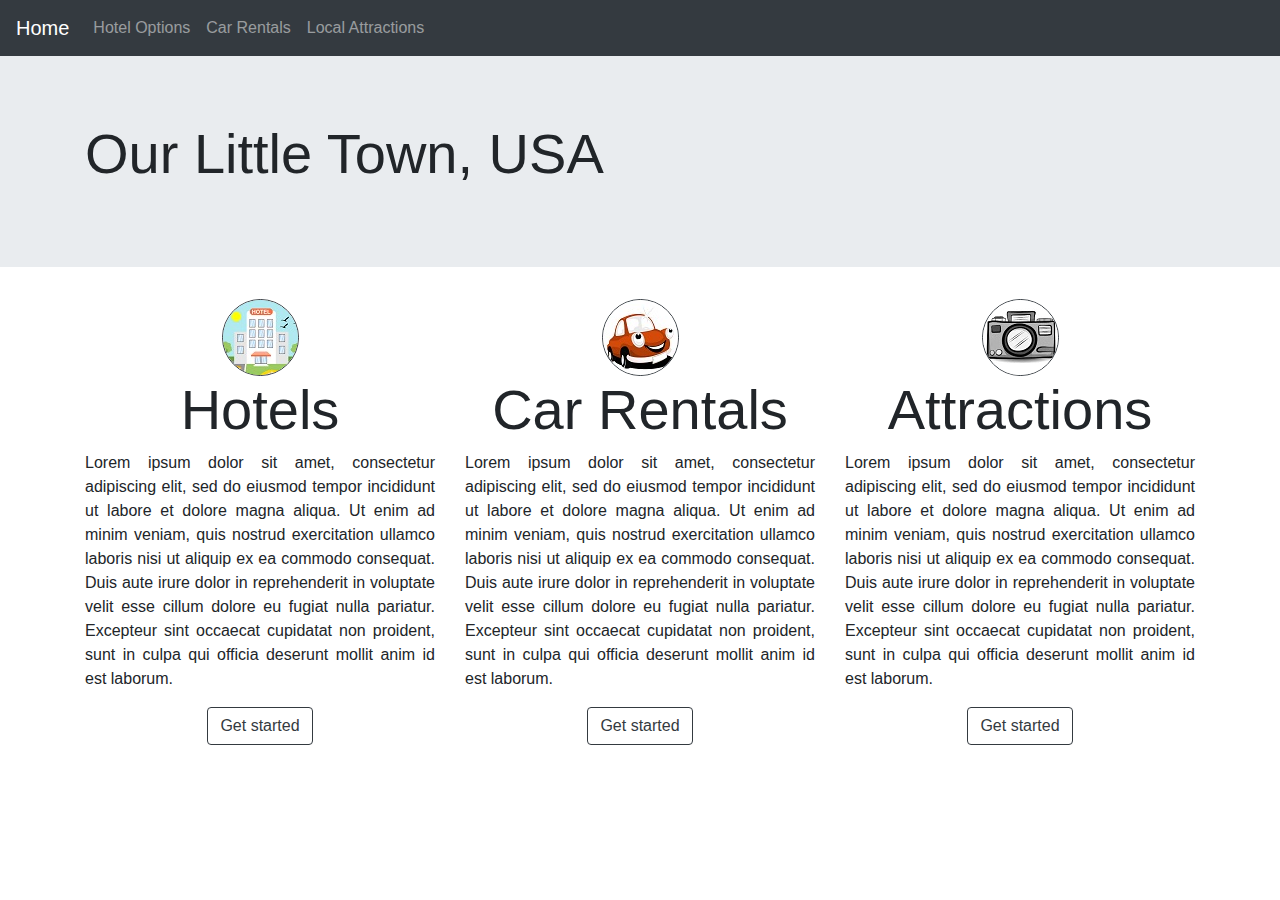
<file: index.html>
<!doctype html>
<html lang="en">
  <head>
    <!-- Required meta tags -->
    <meta charset="utf-8">
    <meta name="viewport" content="width=device-width, initial-scale=1, shrink-to-fit=no">

    <!-- Bootstrap CSS -->
    <link rel="stylesheet" href="https://stackpath.bootstrapcdn.com/bootstrap/4.3.1/css/bootstrap.min.css" integrity="sha384-ggOyR0iXCbMQv3Xipma34MD+dH/1fQ784/j6cY/iJTQUOhcWr7x9JvoRxT2MZw1T" crossorigin="anonymous">

    <title>Our Little Town</title>
    <link href="css/styles.css" rel="stylesheet" />


  </head>
  <body>

    <!-- NavBar Start-->
    <nav class="navbar navbar-expand-lg navbar-dark bg-dark">
        <a class="navbar-brand" href="index.html">Home</a>
        <button class="navbar-toggler" type="button" data-toggle="collapse" data-target="#navbarNav"
            aria-controls="navbarNav" aria-expanded="false" aria-label="Toggle navigation">
            <span class="navbar-toggler-icon"></span>
        </button>
        <div class="collapse navbar-collapse" id="navbarNav">
            <ul class="navbar-nav">
                <li class="nav-item">
                    <a class="nav-link" href="hotelCost.html">Hotel Options</a>
                </li>
                <li class="nav-item">
                    <a class="nav-link" href="carRental.html">Car Rentals</a>
                </li>
                <li class="nav-item">
                    <a class="nav-link" href="attractions.html">Local Attractions</a>
                </li>
            </ul>
        </div>
    </nav>

    <main>
        <div class="jumbotron jumbotron-fluid">
            <div class="container">
                <h1 class="display-4">Our Little Town, USA</h1>
                <p class="lead"></p>
            </div>
        </div>
        <div class="container">
            <div class="row text-center">
                <!-- lorem ipsum text used as a placeholder until actual text is delivered -->
                <div class="col-md">
                    <img src="images/hotel.jpg" alt="hotel pic" class="img border border-dark rounded-circle" />
                    <h2 class="display-4 subheadings">Hotels</h2>
                    <p class="description text-justify">Lorem ipsum dolor sit amet, consectetur adipiscing elit, sed do eiusmod tempor incididunt ut labore et dolore magna aliqua. Ut enim ad minim veniam, quis nostrud exercitation ullamco laboris nisi ut aliquip ex ea commodo consequat. Duis aute irure dolor in reprehenderit in voluptate velit esse cillum dolore eu fugiat nulla pariatur. Excepteur sint occaecat cupidatat non proident, sunt in culpa qui officia deserunt mollit anim id est laborum.</p>
                    <a class="btn btn-outline-dark" href="hotelCost.html">Get started</a>
                </div>
                <div class="col-md">
                    <img src="images/car.jpg" alt="car pic" class="img border border-dark rounded-circle" />
                    <h2 class="display-4 subheadings">Car Rentals</h2>
                    <p class="description text-justify">Lorem ipsum dolor sit amet, consectetur adipiscing elit, sed do eiusmod tempor incididunt ut labore et dolore magna aliqua. Ut enim ad minim veniam, quis nostrud exercitation ullamco laboris nisi ut aliquip ex ea commodo consequat. Duis aute irure dolor in reprehenderit in voluptate velit esse cillum dolore eu fugiat nulla pariatur. Excepteur sint occaecat cupidatat non proident, sunt in culpa qui officia deserunt mollit anim id est laborum.</p>
                    <a class="btn btn-outline-dark" href="carRental.html">Get started</a>
                </div>
                <div class="col-md">
                    <img src="images/camera.jpg" alt="camera pic" class="img border border-dark rounded-circle" />
                    <h2 class="display-4 subheadings">Attractions</h2>
                    <p class="description text-justify">Lorem ipsum dolor sit amet, consectetur adipiscing elit, sed do eiusmod tempor incididunt ut labore et dolore magna aliqua. Ut enim ad minim veniam, quis nostrud exercitation ullamco laboris nisi ut aliquip ex ea commodo consequat. Duis aute irure dolor in reprehenderit in voluptate velit esse cillum dolore eu fugiat nulla pariatur. Excepteur sint occaecat cupidatat non proident, sunt in culpa qui officia deserunt mollit anim id est laborum.</p>
                    <a class="btn btn-outline-dark" href="attractions.html">Get started</a>
                </div>
            </div>
        </div>
    </main>

    <!-- Optional JavaScript -->
    <!-- jQuery first, then Popper.js, then Bootstrap JS -->
    <script src="https://code.jquery.com/jquery-3.3.1.slim.min.js" integrity="sha384-q8i/X+965DzO0rT7abK41JStQIAqVgRVzpbzo5smXKp4YfRvH+8abtTE1Pi6jizo" crossorigin="anonymous"></script>
    <script src="https://cdnjs.cloudflare.com/ajax/libs/popper.js/1.14.7/umd/popper.min.js" integrity="sha384-UO2eT0CpHqdSJQ6hJty5KVphtPhzWj9WO1clHTMGa3JDZwrnQq4sF86dIHNDz0W1" crossorigin="anonymous"></script>
    <script src="https://stackpath.bootstrapcdn.com/bootstrap/4.3.1/js/bootstrap.min.js" integrity="sha384-JjSmVgyd0p3pXB1rRibZUAYoIIy6OrQ6VrjIEaFf/nJGzIxFDsf4x0xIM+B07jRM" crossorigin="anonymous"></script>
  </body>
</html>
</file>
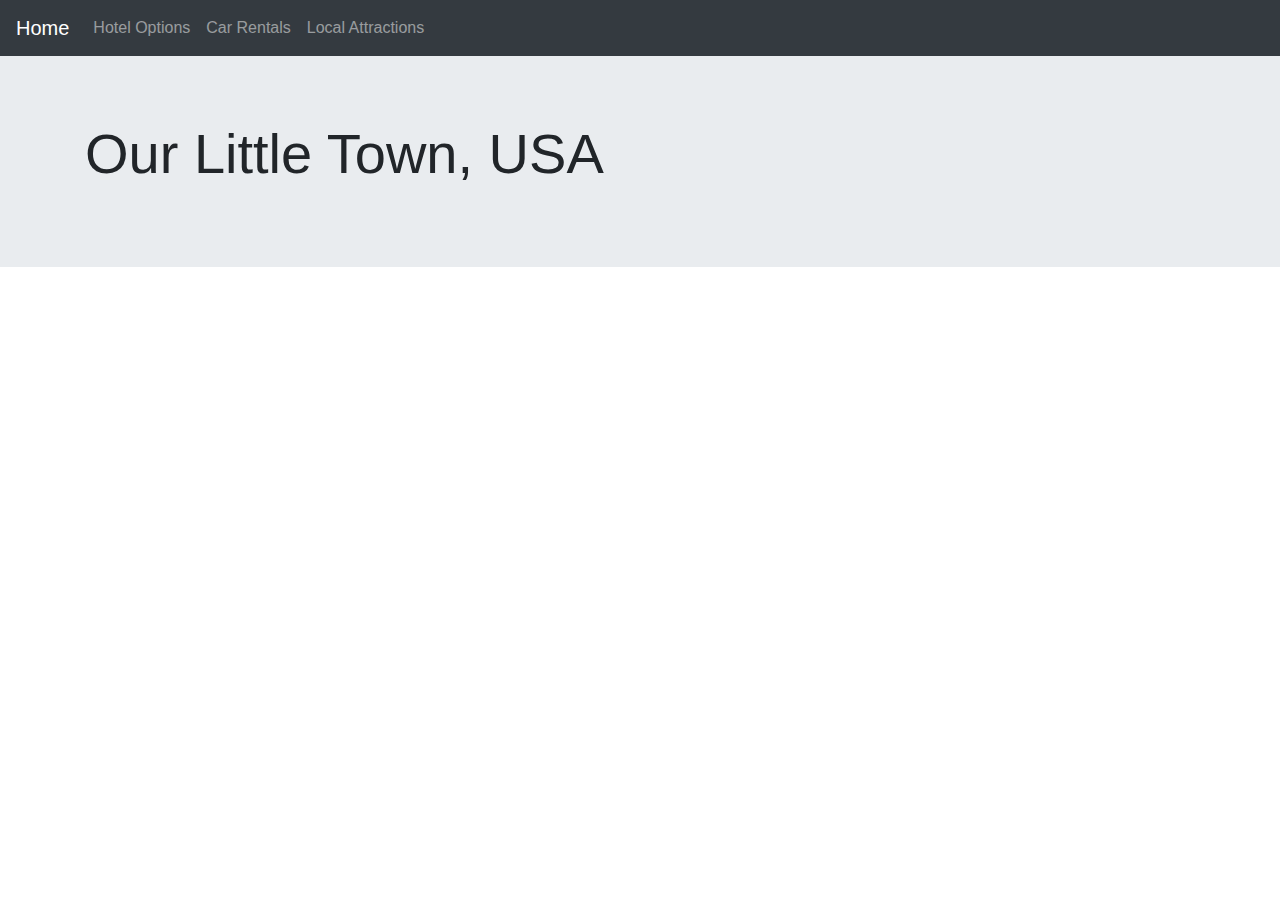
<file: attractions.html>
<!doctype html>
<html lang="en">
  <head>
    <!-- Required meta tags -->
    <meta charset="utf-8">
    <meta name="viewport" content="width=device-width, initial-scale=1, shrink-to-fit=no">

    <!-- Bootstrap CSS -->
    <link rel="stylesheet" href="https://stackpath.bootstrapcdn.com/bootstrap/4.3.1/css/bootstrap.min.css" integrity="sha384-ggOyR0iXCbMQv3Xipma34MD+dH/1fQ784/j6cY/iJTQUOhcWr7x9JvoRxT2MZw1T" crossorigin="anonymous">

    <title>Our Little Town</title>
    <link href="css/styles.css" rel="stylesheet" />


  </head>
  <body>

    <!-- NavBar Start-->
    <nav class="navbar navbar-expand-lg navbar-dark bg-dark">
        <a class="navbar-brand" href="index.html">Home</a>
        <button class="navbar-toggler" type="button" data-toggle="collapse" data-target="#navbarNav"
            aria-controls="navbarNav" aria-expanded="false" aria-label="Toggle navigation">
            <span class="navbar-toggler-icon"></span>
        </button>
        <div class="collapse navbar-collapse" id="navbarNav">
            <ul class="navbar-nav">
                <li class="nav-item">
                    <a class="nav-link" href="hotelCost.html">Hotel Options</a>
                </li>
                <li class="nav-item">
                    <a class="nav-link" href="carRental.html">Car Rentals</a>
                </li>
                <li class="nav-item">
                    <a class="nav-link" href="attractions.html">Local Attractions</a>
                </li>
            </ul>
        </div>
    </nav>

    <main>
        <div class="jumbotron jumbotron-fluid">
            <div class="container">
                <h1 class="display-4">Our Little Town, USA</h1>
                <p class="lead"></p>
            </div>
        </div>
        <div class="container">
            <div class="row text-center">
                <!-- lorem ipsum text used as a placeholder until actual text is delivered -->
                
            </div>
        </div>
    </main>

    <!-- Optional JavaScript -->
    <!-- jQuery first, then Popper.js, then Bootstrap JS -->
    <script src="https://code.jquery.com/jquery-3.3.1.slim.min.js" integrity="sha384-q8i/X+965DzO0rT7abK41JStQIAqVgRVzpbzo5smXKp4YfRvH+8abtTE1Pi6jizo" crossorigin="anonymous"></script>
    <script src="https://cdnjs.cloudflare.com/ajax/libs/popper.js/1.14.7/umd/popper.min.js" integrity="sha384-UO2eT0CpHqdSJQ6hJty5KVphtPhzWj9WO1clHTMGa3JDZwrnQq4sF86dIHNDz0W1" crossorigin="anonymous"></script>
    <script src="https://stackpath.bootstrapcdn.com/bootstrap/4.3.1/js/bootstrap.min.js" integrity="sha384-JjSmVgyd0p3pXB1rRibZUAYoIIy6OrQ6VrjIEaFf/nJGzIxFDsf4x0xIM+B07jRM" crossorigin="anonymous"></script>
  </body>
</html>
</file>
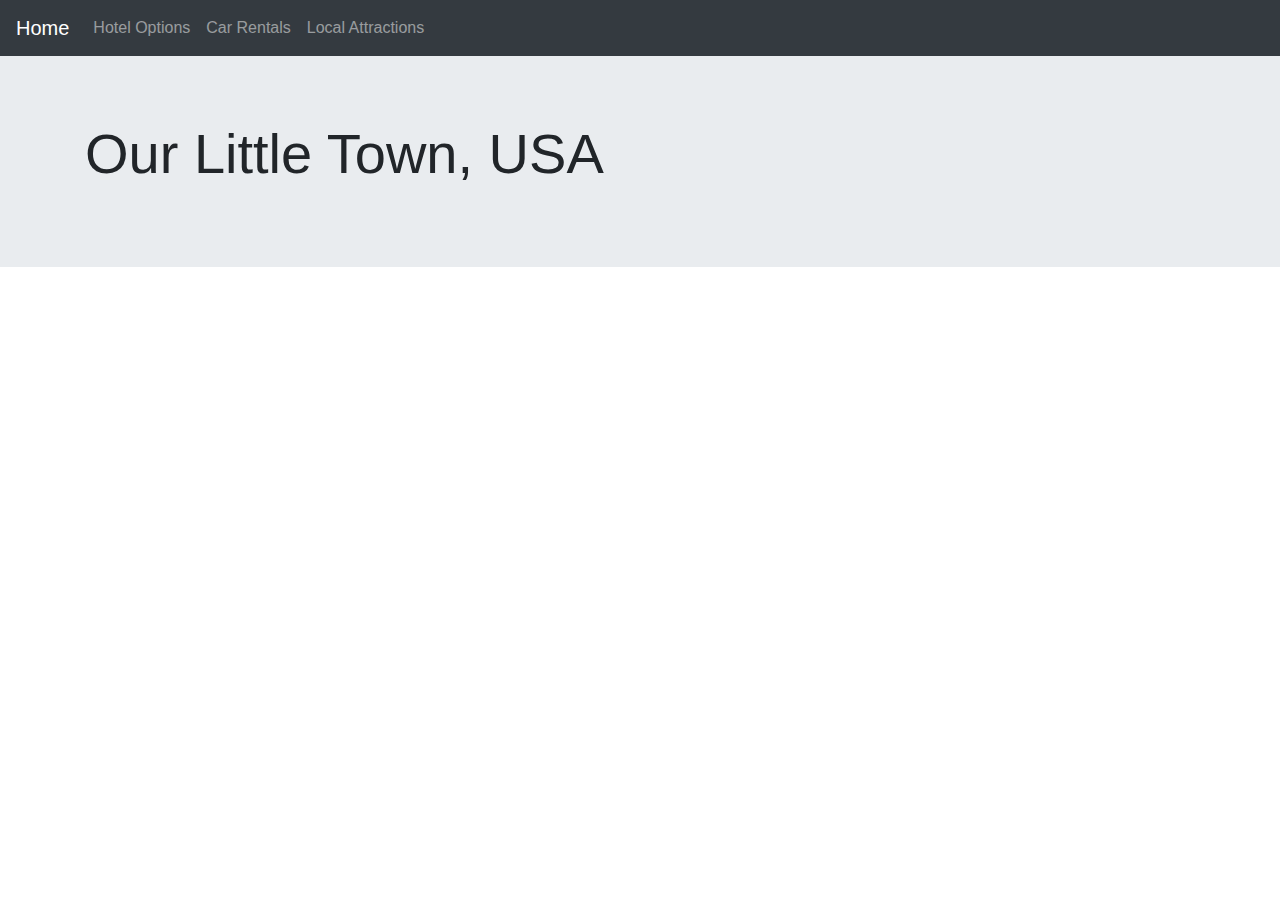
<file: carRental.html>
<!doctype html>
<html lang="en">
  <head>
    <!-- Required meta tags -->
    <meta charset="utf-8">
    <meta name="viewport" content="width=device-width, initial-scale=1, shrink-to-fit=no">

    <!-- Bootstrap CSS -->
    <link rel="stylesheet" href="https://stackpath.bootstrapcdn.com/bootstrap/4.3.1/css/bootstrap.min.css" integrity="sha384-ggOyR0iXCbMQv3Xipma34MD+dH/1fQ784/j6cY/iJTQUOhcWr7x9JvoRxT2MZw1T" crossorigin="anonymous">

    <title>Our Little Town</title>
    <link href="css/styles.css" rel="stylesheet" />


  </head>
  <body>

    <!-- NavBar Start-->
    <nav class="navbar navbar-expand-lg navbar-dark bg-dark">
        <a class="navbar-brand" href="index.html">Home</a>
        <button class="navbar-toggler" type="button" data-toggle="collapse" data-target="#navbarNav"
            aria-controls="navbarNav" aria-expanded="false" aria-label="Toggle navigation">
            <span class="navbar-toggler-icon"></span>
        </button>
        <div class="collapse navbar-collapse" id="navbarNav">
            <ul class="navbar-nav">
                <li class="nav-item">
                    <a class="nav-link" href="hotelCost.html">Hotel Options</a>
                </li>
                <li class="nav-item">
                    <a class="nav-link" href="carRental.html">Car Rentals</a>
                </li>
                <li class="nav-item">
                    <a class="nav-link" href="attractions.html">Local Attractions</a>
                </li>
            </ul>
        </div>
    </nav>

    <main>
        <div class="jumbotron jumbotron-fluid">
            <div class="container">
                <h1 class="display-4">Our Little Town, USA</h1>
                <p class="lead"></p>
            </div>
        </div>
        <div class="container">
            <div class="row text-center">
                
                
            </div>
        </div>
    </main>

    <!-- Optional JavaScript -->
    <!-- jQuery first, then Popper.js, then Bootstrap JS -->
    <script src="https://code.jquery.com/jquery-3.3.1.slim.min.js" integrity="sha384-q8i/X+965DzO0rT7abK41JStQIAqVgRVzpbzo5smXKp4YfRvH+8abtTE1Pi6jizo" crossorigin="anonymous"></script>
    <script src="https://cdnjs.cloudflare.com/ajax/libs/popper.js/1.14.7/umd/popper.min.js" integrity="sha384-UO2eT0CpHqdSJQ6hJty5KVphtPhzWj9WO1clHTMGa3JDZwrnQq4sF86dIHNDz0W1" crossorigin="anonymous"></script>
    <script src="https://stackpath.bootstrapcdn.com/bootstrap/4.3.1/js/bootstrap.min.js" integrity="sha384-JjSmVgyd0p3pXB1rRibZUAYoIIy6OrQ6VrjIEaFf/nJGzIxFDsf4x0xIM+B07jRM" crossorigin="anonymous"></script>
  </body>
</html>
</file>
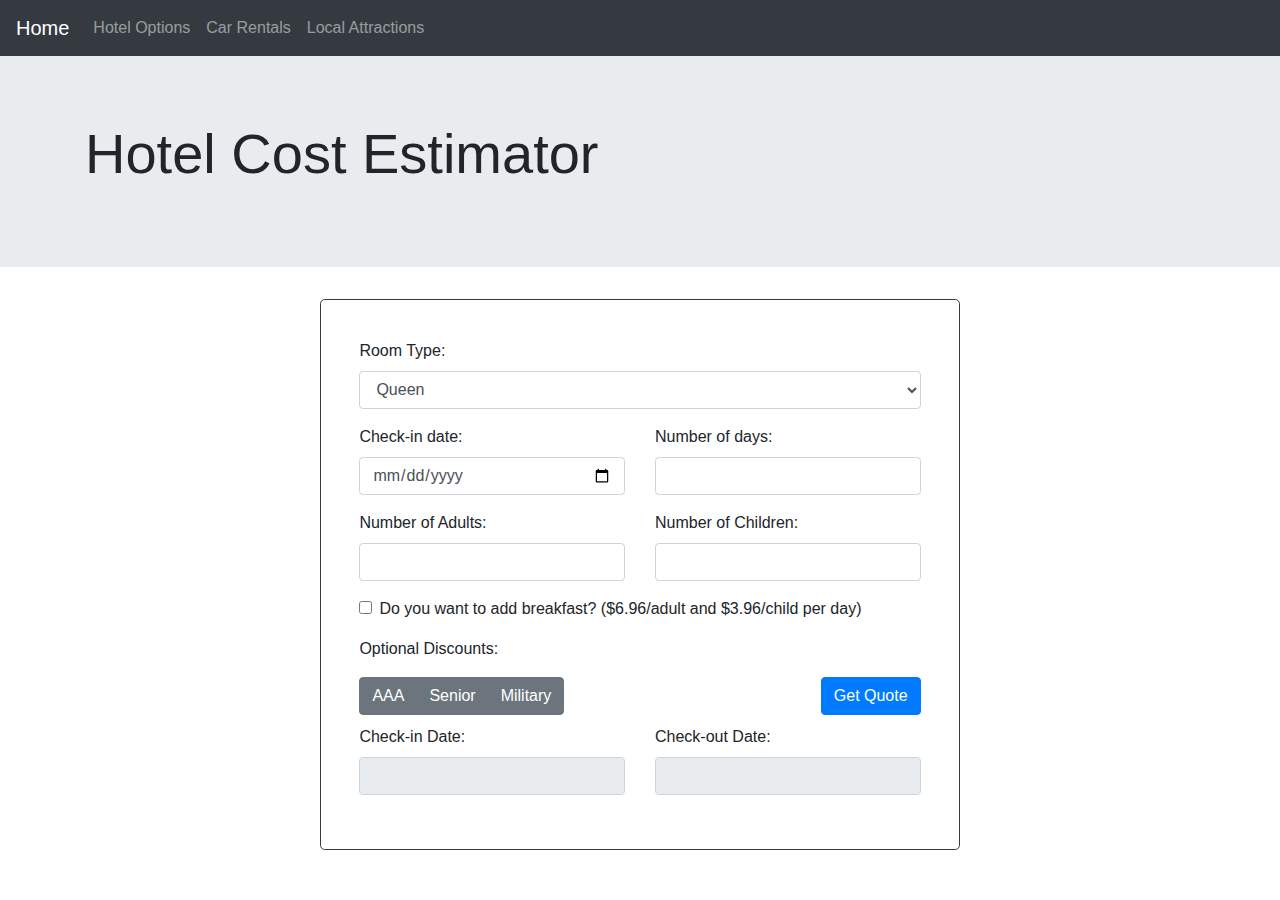
<file: hotelCost.html>
<!doctype html>
<html lang="en">
  <head>
    <!-- Required meta tags -->
    <meta charset="utf-8">
    <meta name="viewport" content="width=device-width, initial-scale=1, shrink-to-fit=no">

    <!-- Bootstrap CSS -->
    <link rel="stylesheet" href="https://stackpath.bootstrapcdn.com/bootstrap/4.3.1/css/bootstrap.min.css" integrity="sha384-ggOyR0iXCbMQv3Xipma34MD+dH/1fQ784/j6cY/iJTQUOhcWr7x9JvoRxT2MZw1T" crossorigin="anonymous">

    <title>Our Little Town </title>
    <link href="css/styles.css" rel="stylesheet" />
    <script src="scripts/hotelCost.js"></script>


  </head>
  <body>

    <!-- NavBar Start-->
    <nav class="navbar navbar-expand-lg navbar-dark bg-dark">
        <a class="navbar-brand" href="index.html">Home</a>
        <button class="navbar-toggler" type="button" data-toggle="collapse" data-target="#navbarNav"
            aria-controls="navbarNav" aria-expanded="false" aria-label="Toggle navigation">
            <span class="navbar-toggler-icon"></span>
        </button>
        <div class="collapse navbar-collapse" id="navbarNav">
            <ul class="navbar-nav">
                <li class="nav-item">
                    <a class="nav-link" href="hotelCost.html">Hotel Options</a>
                </li>
                <li class="nav-item">
                    <a class="nav-link" href="carRental.html">Car Rentals</a>
                </li>
                <li class="nav-item">
                    <a class="nav-link" href="attractions.html">Local Attractions</a>
                </li>
            </ul>
        </div>
    </nav>

    <main>
        <div class="jumbotron jumbotron-fluid">
            <div class="container">
                <h1 class="display-4">Hotel Cost Estimator</h1>
                <p class="lead"></p>
            </div>
        </div>
        <form class="calc border border-dark rounded-lg">
            <div class="form-group">
                <label for="roomType">Room Type:</label>
                <select class="form-control" id="roomType">
                    <option value="queen">Queen</option>
                    <option value="king">King</option>
                    <option value="kingSuite">King Suite</option>
                    <option value="twoBedroomSuite">2-Bedroom Suite</option>
                </select>
            </div>
            <div class="row">
                <div class="form-group col-md-6">
                    <label for="checkInDate">Check-in date: </label>
                    <input type="date" class="form-control" id="checkInDate">
                </div>
                <div class="form-group col-md-6">
                    <label for="numDays">Number of days: </label>
                    <input type="number" class="form-control" id="numDays" placeholder="">
                </div>
            </div>
            <div class="row">
                <div class="form-group col-md-6">
                    <label for="numAdults">Number of Adults: </label>
                    <input type="number" class="form-control" id="numAdults" placeholder="">
                </div>
                <div class="form-group col-md-6">
                    <label for="numKids">Number of Children: </label>
                    <input type="number" class="form-control" id="numKids" placeholder="">
                </div>
            </div>
            <div class="form-group form-check text-left">
                <input type="checkbox" class="form-check-input" id="breakfast" name="breakfast">
                <label class="form-check-label" for="breakfast">Do you want to add breakfast? ($6.96/adult and $3.96/child per day)</label>
            </div>
            <p>Optional Discounts:</p>
            <div class="btn-group btn-group-toggle text-center" data-toggle="buttons">
                <label class="btn btn-secondary">
                    <input type="radio" name="discount" id="aaa" autocomplete="off"> AAA
                </label>
                <label class="btn btn-secondary">
                    <input type="radio" name="discount" id="senior"> Senior
                </label>
                <label class="btn btn-secondary">
                    <input type="radio" name="discount" id="military"> Military
                </label>
            </div>
            <button id="getPrice" type="button" class="btn btn-primary float-right">Get Quote</button>
            <div class="row dates">
                <div class="form-group col-md-6">
                    <label for="checkIn">Check-in Date: </label>
                    <input type="text" class="form-control" id="checkIn" placeholder="" disabled>
                </div>
                <div class="form-group col-md-6">
                    <label for="checkOut">Check-out Date: </label>
                    <input type="text" class="form-control" id="checkOut" placeholder="" disabled>
                </div>
            </div>


        </form>
    </main>

    <!-- Optional JavaScript -->
    <!-- jQuery first, then Popper.js, then Bootstrap JS -->
    <script src="https://code.jquery.com/jquery-3.3.1.slim.min.js" integrity="sha384-q8i/X+965DzO0rT7abK41JStQIAqVgRVzpbzo5smXKp4YfRvH+8abtTE1Pi6jizo" crossorigin="anonymous"></script>
    <script src="https://cdnjs.cloudflare.com/ajax/libs/popper.js/1.14.7/umd/popper.min.js" integrity="sha384-UO2eT0CpHqdSJQ6hJty5KVphtPhzWj9WO1clHTMGa3JDZwrnQq4sF86dIHNDz0W1" crossorigin="anonymous"></script>
    <script src="https://stackpath.bootstrapcdn.com/bootstrap/4.3.1/js/bootstrap.min.js" integrity="sha384-JjSmVgyd0p3pXB1rRibZUAYoIIy6OrQ6VrjIEaFf/nJGzIxFDsf4x0xIM+B07jRM" crossorigin="anonymous"></script>
  </body>
</html>
</file>
<file: css/styles.css>
.calc {
    width: 50%;
    margin-left: 25%;
    padding: 3%;
    margin-bottom: 3%;
}

.dates {
    margin-top: 10px;
}
</file>
